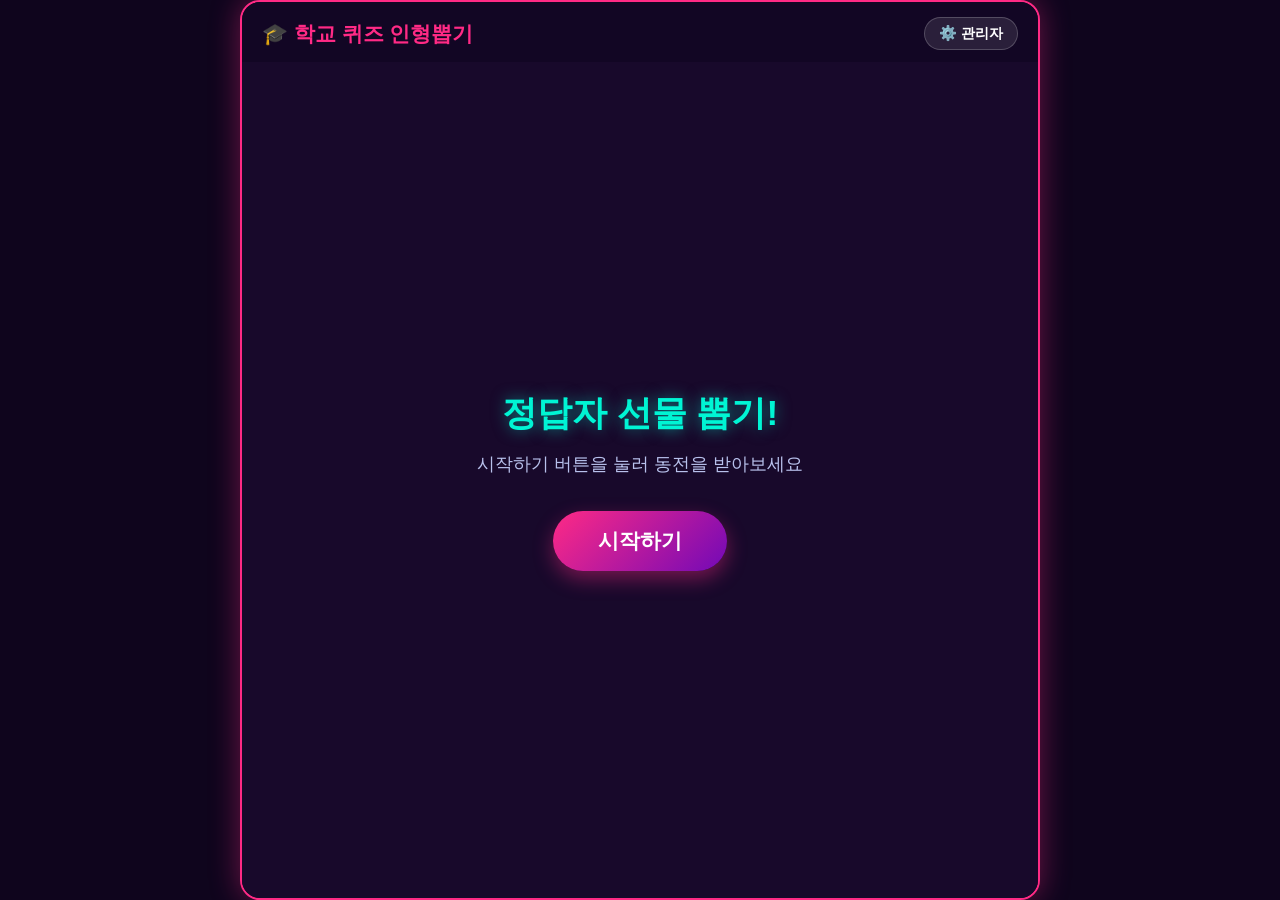
<file: public/assets/aistudio/claw_machine_quiz_app_c1b4be6f.html>
<!DOCTYPE html>
<html lang="ko">
<head>
    <meta charset="UTF-8">
    <meta name="viewport" content="width=device-width, initial-scale=1.0">
    <title>학교 퀴즈 인형뽑기 이벤트</title>
    <style>
        * { box-sizing: border-box; margin: 0; padding: 0; user-select: none; }
        body {
            background: #0f051d;
            color: #fff;
            font-family: 'Pretendard', -apple-system, sans-serif;
            height: 100vh;
            display: flex;
            justify-content: center;
            align-items: center;
            overflow: hidden;
        }
        .app-container {
            width: 100%;
            max-width: 800px;
            height: 100vh;
            max-height: 900px;
            background: #18092b;
            border-radius: 20px;
            border: 2px solid #ff2a85;
            box-shadow: 0 0 30px rgba(255, 42, 133, 0.4);
            display: flex;
            flex-direction: column;
            position: relative;
            overflow: hidden;
        }
        .top-bar {
            display: flex;
            justify-content: space-between;
            align-items: center;
            padding: 15px 20px;
            background: #120624;
            border-bottom: 1px solid rgba(255, 255, 255, 0.1);
        }
        .app-title { font-size: 1.3rem; font-weight: 800; color: #ff2a85; display: flex; align-items: center; gap: 8px; }
        .top-btns { display: flex; gap: 10px; }
        .icon-btn {
            background: rgba(255, 255, 255, 0.1);
            border: 1px solid rgba(255, 255, 255, 0.2);
            color: #fff;
            padding: 6px 14px;
            border-radius: 20px;
            cursor: pointer;
            font-size: 0.9rem;
            font-weight: 600;
        }
        .icon-btn:hover { background: rgba(255, 255, 255, 0.2); }

        .screen {
            position: absolute;
            top: 60px; left: 0; width: 100%; height: calc(100% - 60px);
            display: flex;
            flex-direction: column;
            justify-content: center;
            align-items: center;
            background: #18092b;
            z-index: 10;
            transition: opacity 0.3s;
        }
        .screen.hidden { opacity: 0; pointer-events: none; z-index: -1; }

        .main-title { font-size: 2.2rem; font-weight: 800; color: #00f5d4; margin-bottom: 15px; text-shadow: 0 0 15px rgba(0,245,212,0.5); }
        .main-sub { color: #b8c1ec; margin-bottom: 35px; font-size: 1.1rem; }
        .start-btn {
            background: linear-gradient(135deg, #ff2a85, #7209b7);
            color: #fff; border: none; padding: 16px 45px;
            font-size: 1.3rem; font-weight: 700; border-radius: 40px;
            cursor: pointer; box-shadow: 0 8px 20px rgba(255, 42, 133, 0.4);
            transition: transform 0.2s;
        }
        .start-btn:active { transform: scale(0.95); }

        .game-status {
            width: 100%; padding: 10px 20px;
            display: flex; justify-content: space-between; align-items: center;
            background: rgba(0,0,0,0.3); font-weight: 700;
        }
        .coin-txt { color: #ffd700; display: flex; align-items: center; gap: 6px; }

        .canvas-area { flex: 1; width: 100%; position: relative; }
        canvas { width: 100%; height: 100%; display: block; }

        .control-area { padding: 15px; background: #120624; display: flex; justify-content: center; }
        .action-btn {
            width: 100%; max-width: 300px; padding: 16px;
            background: linear-gradient(135deg, #00f5d4, #4361ee);
            color: #0f051d; font-size: 1.2rem; font-weight: 800;
            border: none; border-radius: 14px; cursor: pointer;
            box-shadow: 0 4px 15px rgba(0,245,212,0.4);
        }
        .action-btn:disabled { background: #3a3a4f; color: #666; box-shadow: none; cursor: not-allowed; }

        /* Modal */
        .modal {
            position: absolute; top:0; left:0; width:100%; height:100%;
            background: rgba(0,0,0,0.8); display: flex;
            justify-content: center; align-items: center; z-index: 100;
            opacity: 0; pointer-events: none; transition: opacity 0.3s;
        }
        .modal.active { opacity: 1; pointer-events: auto; }
        .modal-box {
            background: #23113d; border: 2px solid #ff2a85;
            padding: 30px; border-radius: 20px; text-align: center;
            width: 85%; max-width: 400px;
        }
        .modal-title { font-size: 1.6rem; color: #ff2a85; font-weight: 800; margin-bottom: 15px; }
        .modal-text { font-size: 1.2rem; margin-bottom: 25px; line-height: 1.4; }
        .modal-btn {
            background: #ff2a85; color: #fff; border: none;
            padding: 10px 25px; border-radius: 10px; font-weight: 700; cursor: pointer;
        }

        /* Settings Modal */
        .settings-box {
            background: #1c0e33; border: 1px solid rgba(255,255,255,0.2);
            padding: 20px; border-radius: 16px; width: 90%; max-width: 500px; max-height: 80vh; display: flex; flex-direction: column;
        }
        .settings-list { flex: 1; overflow-y: auto; margin: 15px 0; display: flex; flex-direction: column; gap: 10px; }
        .item-row { display: flex; gap: 8px; align-items: center; }
        .item-row input { background: rgba(0,0,0,0.4); border: 1px solid #555; color: #fff; padding: 8px; border-radius: 6px; }
        .item-row input[type="text"] { flex: 2; }
        .item-row input[type="number"] { flex: 1; }
        .del-btn { background: #e63946; color: #fff; border: none; padding: 8px 12px; border-radius: 6px; cursor: pointer; }
    </style>
</head>
<body>

<div class="app-container">
    <div class="top-bar">
        <div class="app-title">🎓 학교 퀴즈 인형뽑기</div>
        <div class="top-btns">
            <button class="icon-btn" onclick="openSettings()">⚙️ 관리자</button>
        </div>
    </div>

    <!-- 메인 화면 -->
    <div id="mainScreen" class="screen">
        <div class="main-title">정답자 선물 뽑기!</div>
        <div class="main-sub">시작하기 버튼을 눌러 동전을 받아보세요</div>
        <button class="start-btn" onclick="startGame()">시작하기</button>
    </div>

    <!-- 게임 플레이 화면 -->
    <div id="gameScreen" class="screen hidden" style="padding:0;">
        <div class="game-status">
            <div class="coin-txt">🪙 보유 동전: <span id="coinCnt">0</span>개</div>
            <div style="color: #00f5d4;" id="statusTxt">대기 중</div>
        </div>
        <div class="canvas-area">
            <canvas id="clawCanvas" width="600" height="450"></canvas>
        </div>
        <div class="control-area">
            <button id="drawBtn" class="action-btn" onclick="startClaw()" disabled>동전 넣고 뽑기!</button>
        </div>
    </div>

    <!-- 결과 모달 -->
    <div id="resultModal" class="modal">
        <div class="modal-box">
            <div class="modal-title">🎉 당첨 축하합니다!</div>
            <div id="prizeTxt" class="modal-text">상품명</div>
            <button class="modal-btn" onclick="resetToMain()">확인 (다음 학생)</button>
        </div>
    </div>

    <!-- 관리자 설정 모달 -->
    <div id="settingsModal" class="modal">
        <div class="settings-box">
            <h3>🎁 상품 및 수량 설정</h3>
            <div id="prizeContainer" class="settings-list"></div>
            <div style="display:flex; gap:10px;">
                <button class="modal-btn" style="background:#4361ee; flex:1;" onclick="addPrizeRow()">상품 추가</button>
                <button class="modal-btn" style="background:#2ec4b6; flex:1;" onclick="saveSettings()">저장하기</button>
                <button class="modal-btn" style="background:#666; flex:0.5;" onclick="closeSettings()">닫기</button>
            </div>
        </div>
    </div>
</div>

<script>
    let prizes = JSON.parse(localStorage.getItem('quiz_prizes')) || [
        { name: "문화상품권 5천원", count: 5 },
        { name: "스낵 과자 세트", count: 10 },
        { name: "음료수 쿠폰", count: 15 },
        { name: "캐릭터 키링", count: 10 },
        { name: "꽝 (달콤한 사탕)", count: 20 }
    ];

    let coin = 0;
    let state = 'IDLE';
    const canvas = document.getElementById('clawCanvas');
    const ctx = canvas.getContext('2d');

    let claw = { x: 300, y: 60, targetX: 300, targetY: 60 };
    let toys = [];
    let caughtToy = null;

    function initToys() {
        toys = [];
        const colors = ['#ff2a85', '#00f5d4', '#ffd700', '#9d4edd', '#4361ee'];
        for (let i = 0; i < 15; i++) {
            toys.push({
                x: 80 + (i % 5) * 110 + Math.random() * 15,
                y: 340 + Math.floor(i / 5) * 30 + Math.random() * 10,
                color: colors[i % colors.length],
                radius: 20,
                caught: false
            });
        }
    }

    function startGame() {
        document.getElementById('mainScreen').classList.add('hidden');
        document.getElementById('gameScreen').classList.remove('hidden');
        coin = 1;
        state = 'IDLE';
        initToys();
        updateUI();
    }

    function updateUI() {
        document.getElementById('coinCnt').innerText = coin;
        const btn = document.getElementById('drawBtn');
        const statusTxt = document.getElementById('statusTxt');

        if (coin > 0 && state === 'IDLE') {
            btn.disabled = false;
            btn.innerText = "뽑기 시작하기! (GO)";
            statusTxt.innerText = "준비 완료";
        } else {
            btn.disabled = true;
            btn.innerText = state === 'IDLE' ? "동전 없음" : "집게 이동 중...";
            statusTxt.innerText = state === 'IDLE' ? "동전 필요" : "작동 중";
        }
    }

    function startClaw() {
        if (coin <= 0 || state !== 'IDLE') return;
        coin--;
        state = 'MOVING';
        updateUI();

        claw.targetX = 100 + Math.random() * 400;
        claw.targetY = 60;
    }

    function update() {
        if (state === 'MOVING') {
            claw.x += (claw.targetX - claw.x) * 0.08;
            if (Math.abs(claw.targetX - claw.x) < 2) {
                state = 'DOWN';
                claw.targetY = 320;
            }
        } else if (state === 'DOWN') {
            claw.y += (claw.targetY - claw.y) * 0.08;
            if (Math.abs(claw.targetY - claw.y) < 2) {
                // 인형 잡기
                let target = toys.find(t => !t.caught && Math.hypot(t.x - claw.x, t.y - claw.y) < 45);
                if (target) {
                    target.caught = true;
                    caughtToy = target;
                }
                state = 'UP';
                claw.targetY = 60;
                claw.targetX = 70;
            }
        } else if (state === 'UP') {
            claw.x += (claw.targetX - claw.x) * 0.08;
            claw.y += (claw.targetY - claw.y) * 0.08;
            if (caughtToy) {
                caughtToy.x = claw.x;
                caughtToy.y = claw.y + 30;
            }
            if (Math.abs(claw.targetX - claw.x) < 2 && Math.abs(claw.targetY - claw.y) < 2) {
                state = 'DROP';
                setTimeout(() => {
                    caughtToy = null;
                    state = 'IDLE';
                    showResult();
                }, 400);
            }
        }

        draw();
        requestAnimationFrame(update);
    }

    function draw() {
        ctx.clearRect(0, 0, canvas.width, canvas.height);

        // 배경
        ctx.fillStyle = '#18092b';
        ctx.fillRect(0, 0, canvas.width, canvas.height);

        // 바닥
        ctx.fillStyle = '#281347';
        ctx.fillRect(0, 380, canvas.width, 70);

        // 인형들
        toys.forEach(t => {
            if (!t.caught) {
                ctx.fillStyle = t.color;
                ctx.beginPath();
                ctx.arc(t.x, t.y, t.radius, 0, Math.PI * 2);
                ctx.fill();
                ctx.strokeStyle = '#fff';
                ctx.lineWidth = 2;
                ctx.stroke();
            }
        });

        if (caughtToy) {
            ctx.fillStyle = caughtToy.color;
            ctx.beginPath();
            ctx.arc(caughtToy.x, caughtToy.y, caughtToy.radius, 0, Math.PI * 2);
            ctx.fill();
            ctx.strokeStyle = '#fff';
            ctx.lineWidth = 2;
            ctx.stroke();
        }

        // 로프
        ctx.strokeStyle = '#aaa';
        ctx.lineWidth = 3;
        ctx.beginPath();
        ctx.moveTo(claw.x, 0);
        ctx.lineTo(claw.x, claw.y);
        ctx.stroke();

        // 집게 헤드
        ctx.fillStyle = '#ff2a85';
        ctx.fillRect(claw.x - 12, claw.y - 8, 24, 16);
        ctx.strokeStyle = '#00f5d4';
        ctx.lineWidth = 3;
        ctx.beginPath();
        ctx.moveTo(claw.x - 12, claw.y + 8);
        ctx.lineTo(claw.x - 20, claw.y + 22);
        ctx.moveTo(claw.x + 12, claw.y + 8);
        ctx.lineTo(claw.x + 20, claw.y + 22);
        ctx.stroke();
    }

    function showResult() {
        let pool = [];
        prizes.forEach((p, i) => {
            for (let c = 0; c < p.count; c++) pool.push(i);
        });

        let prizeName = "모든 상품 소진!";
        if (pool.length > 0) {
            let winIdx = pool[Math.floor(Math.random() * pool.length)];
            prizes[winIdx].count--;
            localStorage.setItem('quiz_prizes', JSON.stringify(prizes));
            prizeName = prizes[winIdx].name;
        }

        document.getElementById('prizeTxt').innerText = `🎁 ${prizeName}`;
        document.getElementById('resultModal').classList.add('active');
    }

    function resetToMain() {
        document.getElementById('resultModal').classList.remove('active');
        document.getElementById('gameScreen').classList.add('hidden');
        document.getElementById('mainScreen').classList.remove('hidden');
    }

    // 관리자
    function openSettings() {
        let pw = prompt("관리자 비밀번호를 입력하세요 (기본: 1234)");
        if (pw !== "1234") {
            if (pw !== null) alert("비밀번호가 틀렸습니다.");
            return;
        }
        renderSettings();
        document.getElementById('settingsModal').classList.add('active');
    }
    function closeSettings() {
        document.getElementById('settingsModal').classList.remove('active');
    }
    function renderSettings() {
        let box = document.getElementById('prizeContainer');
        box.innerHTML = '';
        prizes.forEach((p, i) => {
            box.innerHTML += `
                <div class="item-row">
                    <input type="text" class="p-name" value="${p.name}">
                    <input type="number" class="p-count" value="${p.count}" min="0">
                    <button class="del-btn" onclick="delPrize(${i})">삭제</button>
                </div>
            `;
        });
    }
    function addPrizeRow() {
        prizes.push({ name: "새 상품", count: 10 });
        renderSettings();
    }
    function delPrize(i) {
        prizes.splice(i, 1);
        renderSettings();
    }
    function saveSettings() {
        let names = document.querySelectorAll('.p-name');
        let counts = document.querySelectorAll('.p-count');
        prizes = [];
        names.forEach((n, i) => {
            prizes.push({ name: n.value, count: parseInt(counts[i].value) || 0 });
        });
        localStorage.setItem('quiz_prizes', JSON.stringify(prizes));
        alert("저장되었습니다.");
        closeSettings();
    }

    requestAnimationFrame(update);
</script>
</body>
</html>
</file>
